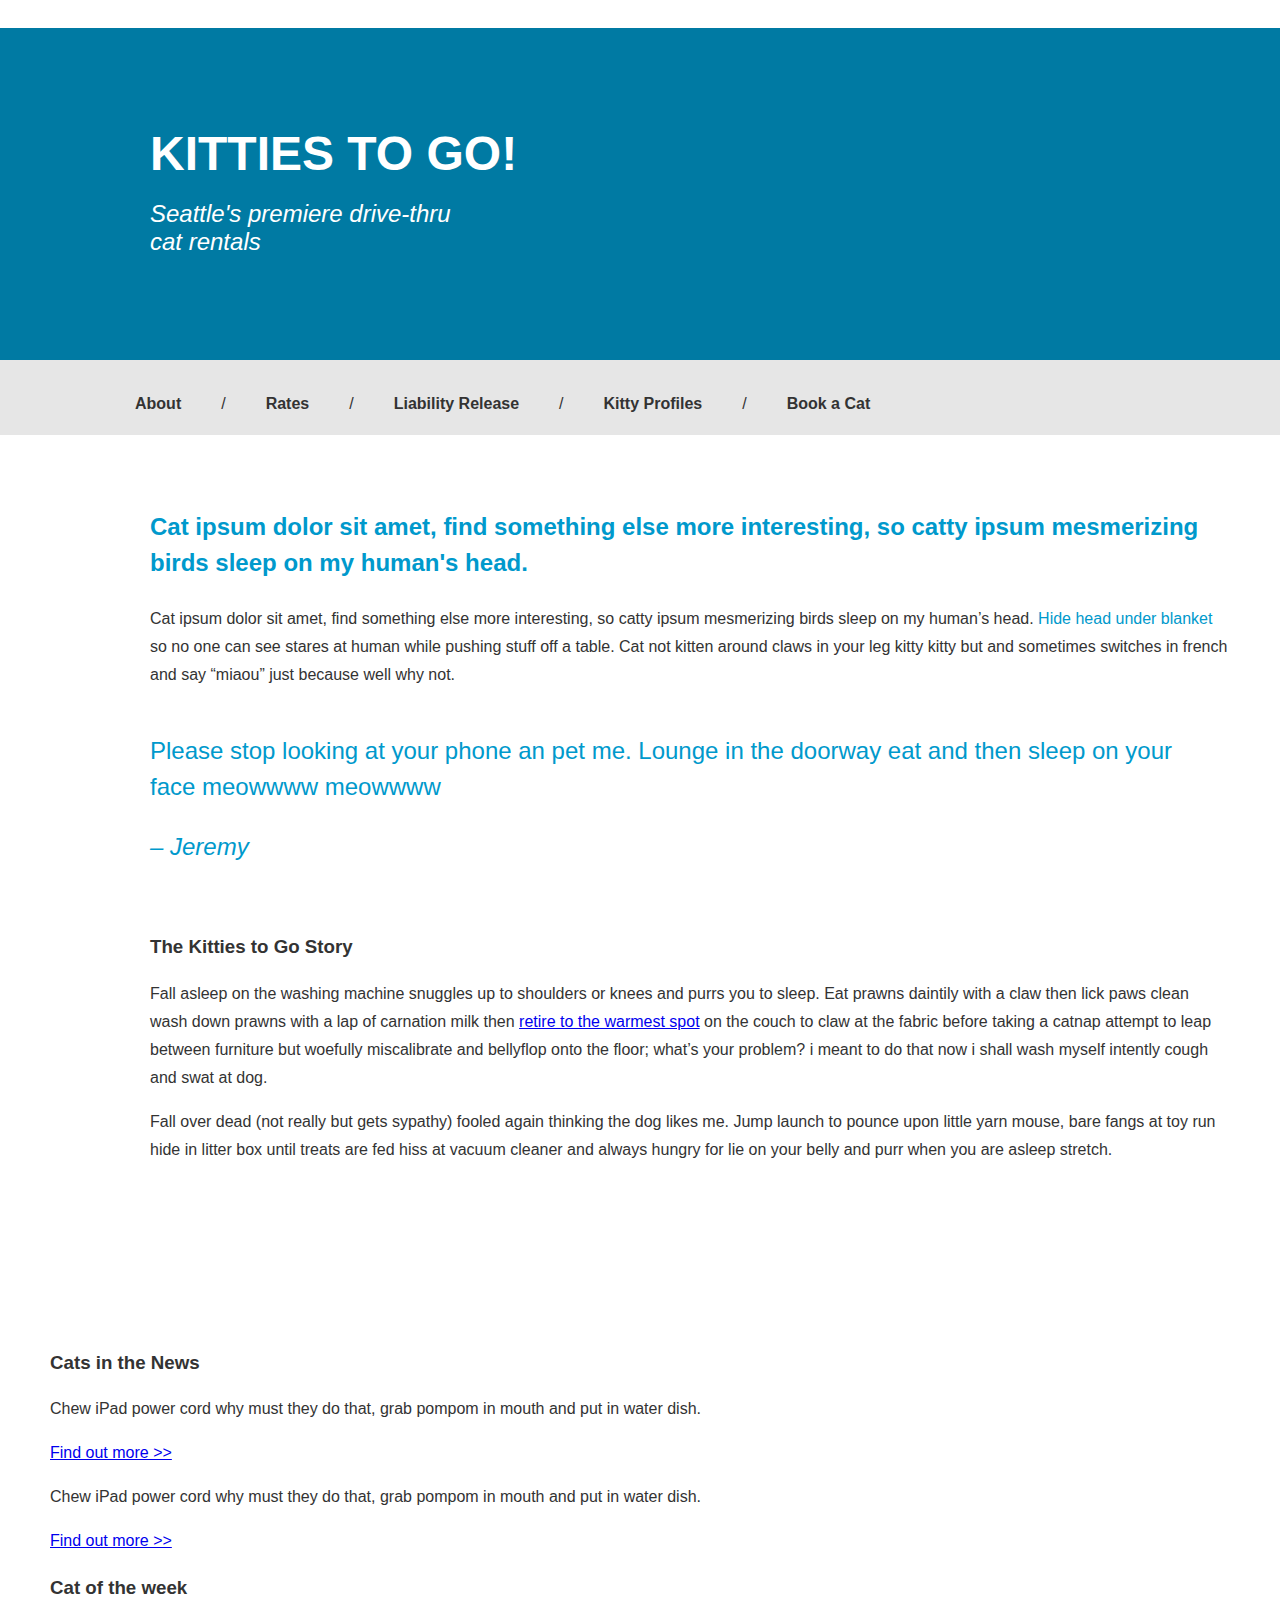
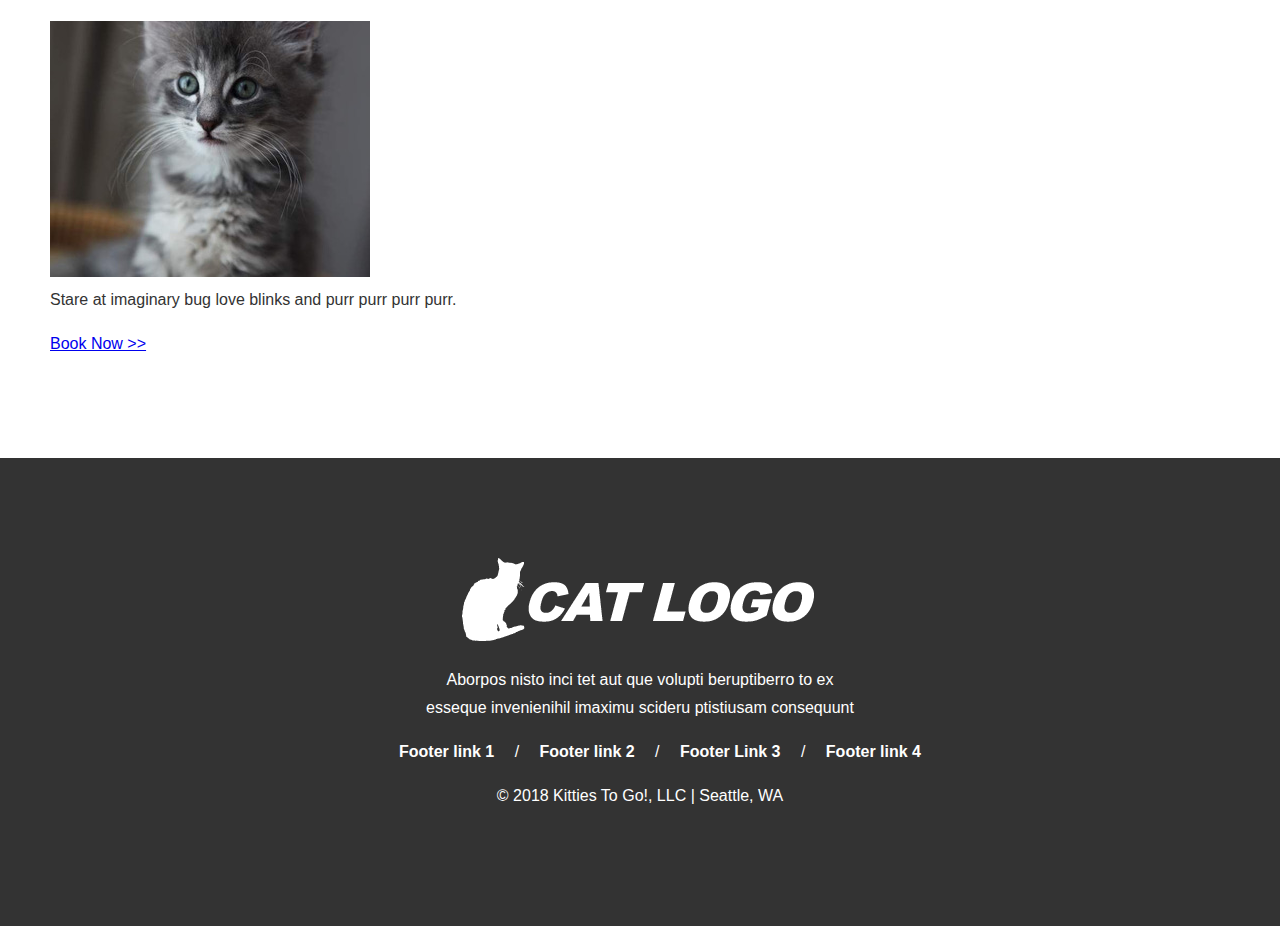
<file: index.html>
<!DOCTYPE html>

<html lang="en">

  <head>
    <meta charset="utf-8">
    <title>Kitties to Go!</title>
    <link href="stylesheet.css" type="text/css" rel="stylesheet">
  </head>

  <body>
    <a href="#main" class="hidden">Skip to main content</a>
    <header>
      <h1>KITTIES TO GO!</h1>
      <p class="bannerhead">Seattle's premiere drive-thru<br> cat rentals</p>
    </header>

    <nav class="navbannertop">
      <ul>
        <li><a href="index.html">About</a></li>
        <li>/</li>
        <li><a href="kitten-rates.html">Rates</a></li>
        <li>/</li>
        <li><a href="#">Liability Release</a></li>
        <li>/</li>
        <li><a href="#">Kitty Profiles</a></li>
        <li>/</li>
        <li><a href="#">Book a Cat</a></li>
      </ul>
    </nav>

    <div class="main">
      <section class="landingpage" id="main">
        <p class="boldhighlight">Cat ipsum dolor sit amet, find something else more interesting, so catty ipsum mesmerizing birds sleep on my human's head.</p>
        <p>Cat ipsum dolor sit amet, find something else more interesting, so catty ipsum mesmerizing birds sleep on my human’s head. <bold class="highlight">Hide head under blanket</bold> so no one can see stares at human while pushing stuff off a table. Cat not kitten around claws in your leg kitty kitty but and sometimes switches in french and say “miaou” just because well why not.</p>
        <blockquote cite="#">
          Please stop looking at your phone an pet me. Lounge in the doorway eat and then sleep on your face meowwww meowwww
          <p class="italic">– Jeremy</p>
        </blockquote>
        <h3>The Kitties to Go Story</h3>
        <p>Fall asleep on the washing machine snuggles up to shoulders or knees and purrs you to sleep. Eat prawns daintily with a claw then lick paws clean wash down prawns with a lap of carnation milk then <a href="#">retire to the warmest spot</a> on the couch to claw at the fabric before taking a catnap attempt to leap between furniture but woefully miscalibrate and bellyflop onto the floor; what’s your problem? i meant to do that now i shall wash myself intently cough and swat at dog.</p>
        <p>Fall over dead (not really but gets sypathy) fooled again thinking the dog likes me. Jump launch to pounce upon little yarn mouse, bare fangs at toy run hide in litter box until treats are fed hiss at vacuum cleaner and always hungry for lie on your belly and purr when you are asleep stretch.</p>
      </section>

      <aside class="news">
        <section>
          <!--News section-->
          <h3>Cats in the News</h3>
          <p>Chew iPad power cord why must they do that, grab pompom in mouth and put in water dish.</p>
          <a href="#">Find out more &gt;&gt;</a>
          <p>Chew iPad power cord why must they do that, grab pompom in mouth and put in water dish.</p>
          <a href="#">Find out more &gt;&gt;</a>
        </section>

        <section>
          <!--Cat of the week section-->
          <h3>Cat of the week</h3>
          <figure>
            <img src="images/lesson04-mock3-sidebar-cat.jpg" alt="Kitten with blue eyes">
            <figcaption>Stare at imaginary bug love blinks and purr purr purr purr.</figcaption>
          </figure>
          <a href="#">Book Now &gt;&gt;</a>
        </section>
      </aside>
    </div>

    <footer>
      <img src="images/lesson04-mock5-cat-logo.png" alt="Company Logo of a White Cat">
      <p>Aborpos nisto inci tet aut que volupti beruptiberro to ex<br>esseque invenienihil imaximu scideru ptistiusam consequunt</p>
      <nav>
        <ul>
          <li><a href="#">Footer link 1</a></li>
          <li>/</li>
          <li><a href="#">Footer link 2</a></li>
          <li>/</li>
          <li><a href="#">Footer Link 3</a></li>
          <li>/</li>
          <li><a href="#">Footer link 4</a></li>
        </ul>
        <p>&copy; 2018 Kitties To Go!, LLC | Seattle, WA</p>
      </nav>
    </footer>
  </body>

</html>
</file>
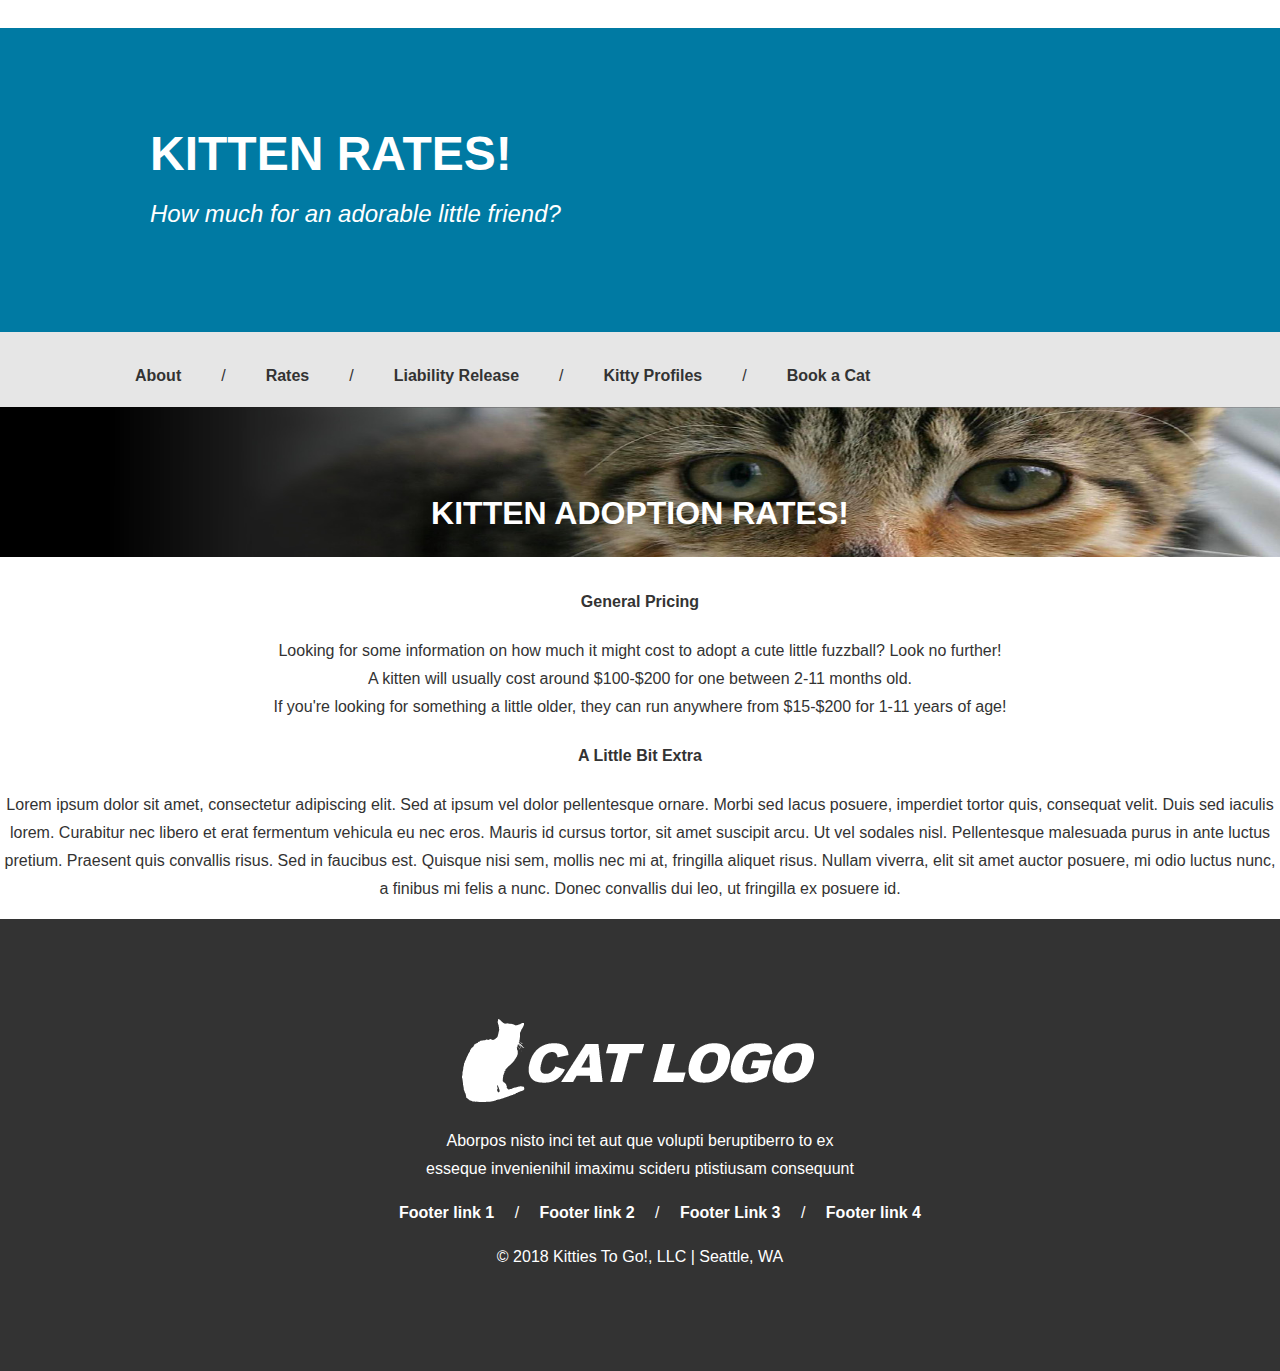
<file: kitten-rates.html>
<!DOCTYPE html>
<html lang="en">
  <head>
    <meta charset="utf-8">
    <title>Kitten Rates!</title>
    <link href="stylesheet.css" type="text/css" rel="stylesheet">
  </head>

  <body>
    <a href="#main" class="hidden">Skip to main content</a>
    <header>
      <h1>Kitten Rates!</h1>
      <p>How much for an adorable little friend?</p>
    </header>

    <nav class="navbannertop">
      <ul>
        <li><a href="index.html">About</a></li>
        <li>/</li>
        <li><a href="kitten-rates.html">Rates</a></li>
        <li>/</li>
        <li><a href="#">Liability Release</a></li>
        <li>/</li>
        <li><a href="#">Kitty Profiles</a></li>
        <li>/</li>
        <li><a href="#">Book a Cat</a></li>
      </ul>
    </nav>

    <section class="container" id="main"> <!-- Section for the kitten banner -->
      <img class ="kittenbanner" src="images/lesson04-mock2-banner-image.jpg" alt="Snow" style="width:100%;">
      <h2 class="centered">Kitten adoption rates!</h2>
    </section>
    <section class="textcenter"> <!-- Use this section for adoption info -->
      <h4>General Pricing</h4>
      <p>Looking for some information on how much it might cost to adopt a cute little fuzzball? Look no further!<br>
A kitten will usually cost around $100-$200 for one between 2-11 months old. <br>
If you're looking for something a little older, they can run anywhere from $15-$200 for 1-11 years of age!</p>
      <h4>A Little Bit Extra</h4>
      <p>Lorem ipsum dolor sit amet, consectetur adipiscing elit. Sed at ipsum vel dolor pellentesque ornare. Morbi sed lacus posuere, imperdiet tortor quis, consequat velit. Duis sed iaculis lorem. Curabitur nec libero et erat fermentum vehicula eu nec eros. Mauris id cursus tortor, sit amet suscipit arcu. Ut vel sodales nisl. Pellentesque malesuada purus in ante luctus pretium. Praesent quis convallis risus. Sed in faucibus est. Quisque nisi sem, mollis nec mi at, fringilla aliquet risus. Nullam viverra, elit sit amet auctor posuere, mi odio luctus nunc, a finibus mi felis a nunc. Donec convallis dui leo, ut fringilla ex posuere id.</p>
    </section>

    <footer>
      <img src="images/lesson04-mock5-cat-logo.png" alt="White Cat Company Logo">
      <p>Aborpos nisto inci tet aut que volupti beruptiberro to ex<br>esseque invenienihil imaximu scideru ptistiusam consequunt</p>
      <nav>
        <ul>
          <li><a href="#">Footer link 1</a></li>
          <li>/</li>
          <li><a href="#">Footer link 2</a></li>
          <li>/</li>
          <li><a href="#">Footer Link 3</a></li>
          <li>/</li>
          <li><a href="#">Footer link 4</a></li>
        </ul>
        &copy; 2018 Kitties To Go!, LLC | Seattle, WA
      </nav>
    </footer>
  </body>
</html>
</file>
<file: stylesheet.css>
body {
  font-family: Arial, Verdana, sans-serif;
  margin: 0;
  line-height: 1.75em;
  color: #333333;
}

header {
  padding: 80px 80px 80px 150px;
  text-align: left;
  background-color: #007AA3;
  color: #ffffff;
  max-height: 350px;
}

header h1 {
  text-transform: uppercase;
  font-size: 3em;
}

header p {
  font-size: 1.5em;
  font-style: italic;
  font-weight: lighter;
}

.navbannertop {
  overflow:hidden;
  background-color: #e6e6e6;
  padding-left: 75px;
  height: 75px;
}

.navbannertop li {
  display: inline;
  float: left;
  padding: 14px 20px;
}

.navbannertop a {
  text-decoration: none;
  font-weight: bold;
  color: #333333;
  text-align: center;
}

.highlight {
  color: #0099cc;
}

.main {
  display: flex;
  flex-wrap: wrap;
}

.landingpage {
  flex: 65%;
  padding-left: 150px;
  padding-top: 50px;
  padding-right: 50px;
  padding-bottom: 100px;
}

.boldhighlight {
  font-size: 1.5em;
  color: #0099cc;
  font-weight: bolder;
  line-height: 1.5em;
}

blockquote {
  margin-left: 0;
  color: #0099cc;
  font-size: 1.5em;
  line-height: 1.5em;
  padding-top: 20px;
  padding-bottom: 20px;
}

.italic {
  font-style: italic;
}

.news {
  flex: 35%;
  padding-left: 50px;
  padding-top: 50px;
  padding-right: 50px;
  padding-bottom: 100px;
}

footer {
  background-color: #333333;
  text-align: center;
  padding: 100px;
  color: #ffffff;
}

footer nav li {
  display: inline;
  padding: 8px
}

footer nav a {
  text-align: center;
  text-decoration: none;
  color: #ffffff;
  font-weight: bold;
}

figure {
  margin-left: 0;
}

* {
  box-sizing: border-box;
}

/* Cat Rates Web Page Styling */

.container {
  position: relative;
  text-align: center;
  color: white;
}

.centered {
  text-transform: uppercase;
  position: absolute;
  top: 50%;
  left: 50%;
  transform: translate(-50%, -50%);
  font-size: 2em;
}

.kittenbanner {
  height: 150px;
}

.textcenter {
  text-align: center;
}

/* a11y styling */

.hidden {
  position: relative;
  left: -10000px;
}

.hidden:focus {
  left: 0;
}
</file>
